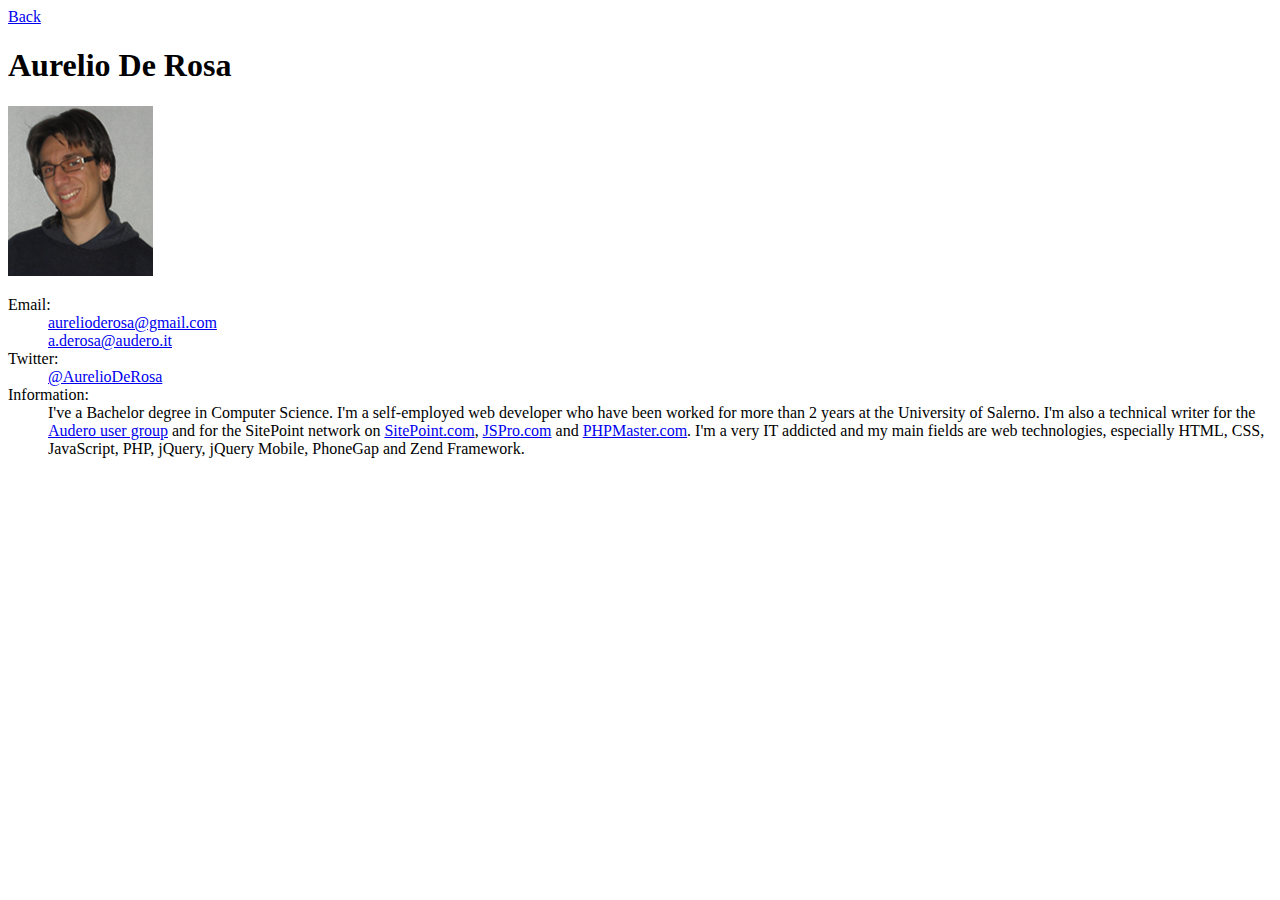
<file: aurelio.html>
<!DOCTYPE html>
<html>
   <head>
      <meta charset="UTF-8" />
      <meta name="viewport" content="width=device-width, initial-scale=1">
      <title>Aurelio De Rosa</title>
   </head>
   <body>
      <div data-role="page">
         <header data-role="header">
            <a href="#" data-icon="back" data-iconpos="notext" data-rel="back" title="Go back">Back</a>
            <h1>Aurelio De Rosa</h1>
         </header>
         <div id="content" data-role="content">
            <div class="person">
               <img class="photo" src="images/aurelio-de-rosa.png" alt="Photo of Aurelio De Rosa" />
               <dl class="informations">
                  <dt>Email:</dt>
                  <dd><a href="mailto:aurelioderosa@gmail.com">aurelioderosa@gmail.com</a></dd>
                  <dd><a href="mailto:a.derosa@audero.it">a.derosa@audero.it</a></dd>
                  <dt>Twitter:</dt>
                  <dd><a href="https://twitter.com/AurelioDeRosa" target="_blank">@AurelioDeRosa</a></dd>
                  <dt>Information:</dt>
                  <dd>
                     I've a Bachelor degree in Computer Science. I'm a self-employed web developer
                     who have been worked for more than 2 years at the University of Salerno.
                     I'm also a technical writer for the <a href="http://ug.audero.it/">Audero user group</a>
                     and for the SitePoint network on <a href="http://www.sitepoint.com/author/aderosa/">SitePoint.com</a>,
                     <a href="http://jspro.com/author/aderosa/">JSPro.com</a> and
                     <a href="http://phpmaster.com/author/aderosa/">PHPMaster.com</a>.
                     I'm a very IT addicted and my main fields are web technologies, especially HTML, CSS,
                     JavaScript, PHP, jQuery, jQuery Mobile, PhoneGap and Zend Framework.<br />
                  </dd>
               </dl>
            </div>
         </div>
      </div>
   </body>
</html>
</file>
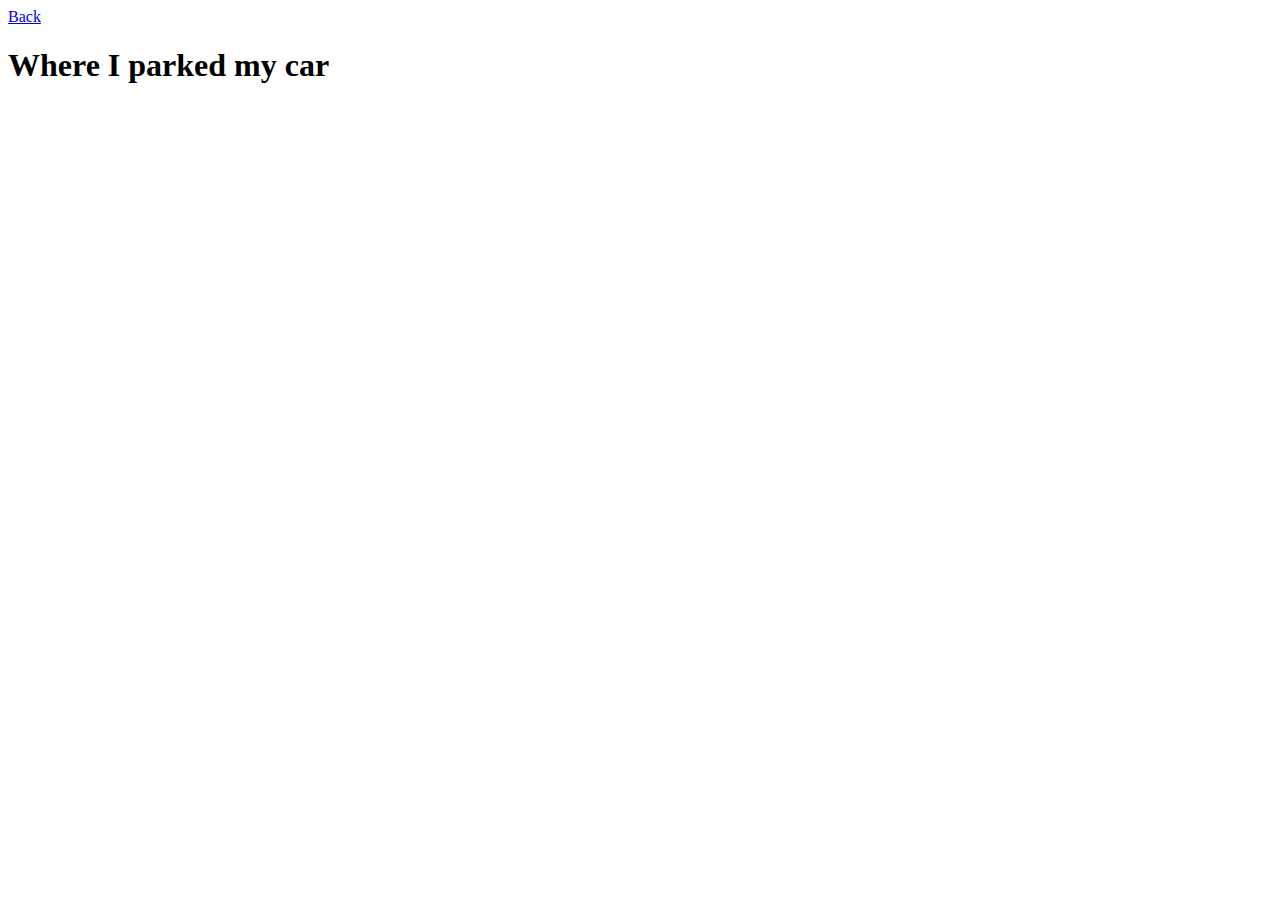
<file: map.html>
<!DOCTYPE html>
<html>
   <head>
      <meta charset="UTF-8" />
      <meta name="viewport" content="width=device-width, initial-scale=1">
      <title>Where I parked my car</title>
   </head>
   <body>
      <div id="map-page" data-role="page">
         <header data-role="header">
            <a href="#" data-icon="back" data-rel="back" data-iconpos="notext" title="Go back">Back</a>
            <h1>Where I parked my car</h1>
         </header>
         <div id="content" data-role="content">
            <div id="map">
            </div>
         </div>
      </div>
   </body>
</html>
</file>
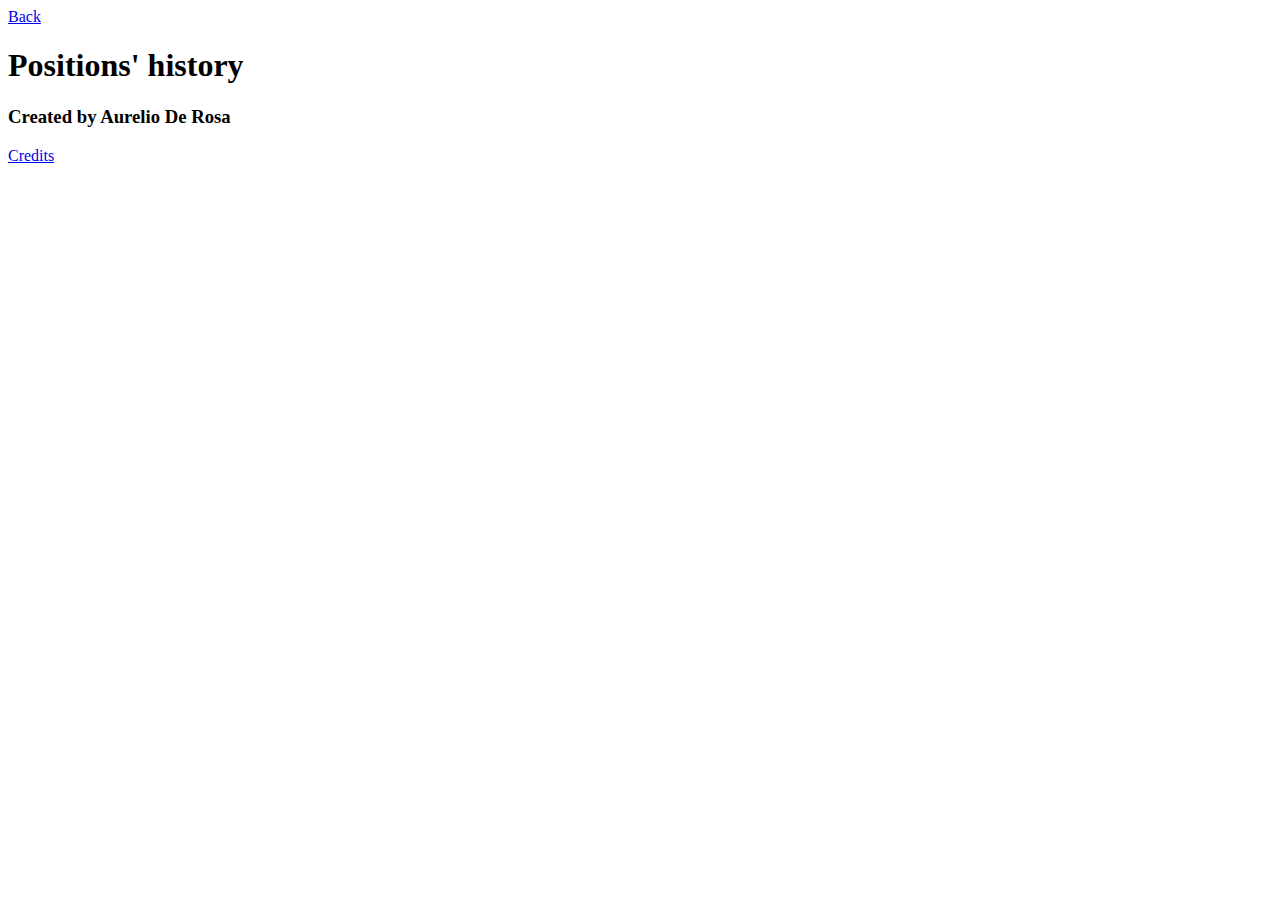
<file: positions.html>
<!DOCTYPE html>
<html>
   <head>
      <meta charset="UTF-8" />
      <meta name="viewport" content="width=device-width, initial-scale=1">
      <title>Positions' history</title>
   </head>
   <body>
      <div id="positions-page" data-role="page">
         <header data-role="header">
            <a href="#" data-icon="back" data-rel="back" data-iconpos="notext" title="Go back">Back</a>
            <h1>Positions' history</h1>
         </header>
         <div id="content" data-role="content">
            <ul id="positions-list" data-role="listview" data-inset="true" data-split-icon="delete" data-filter="true">
            </ul>
         </div>
         <footer data-role="footer">
            <h3>Created by Aurelio De Rosa</h3>
            <a href="aurelio.html" data-icon="info" data-iconpos="notext" class="ui-btn-right">Credits</a>
         </footer>
      </div>
   </body>
</html>
</file>
